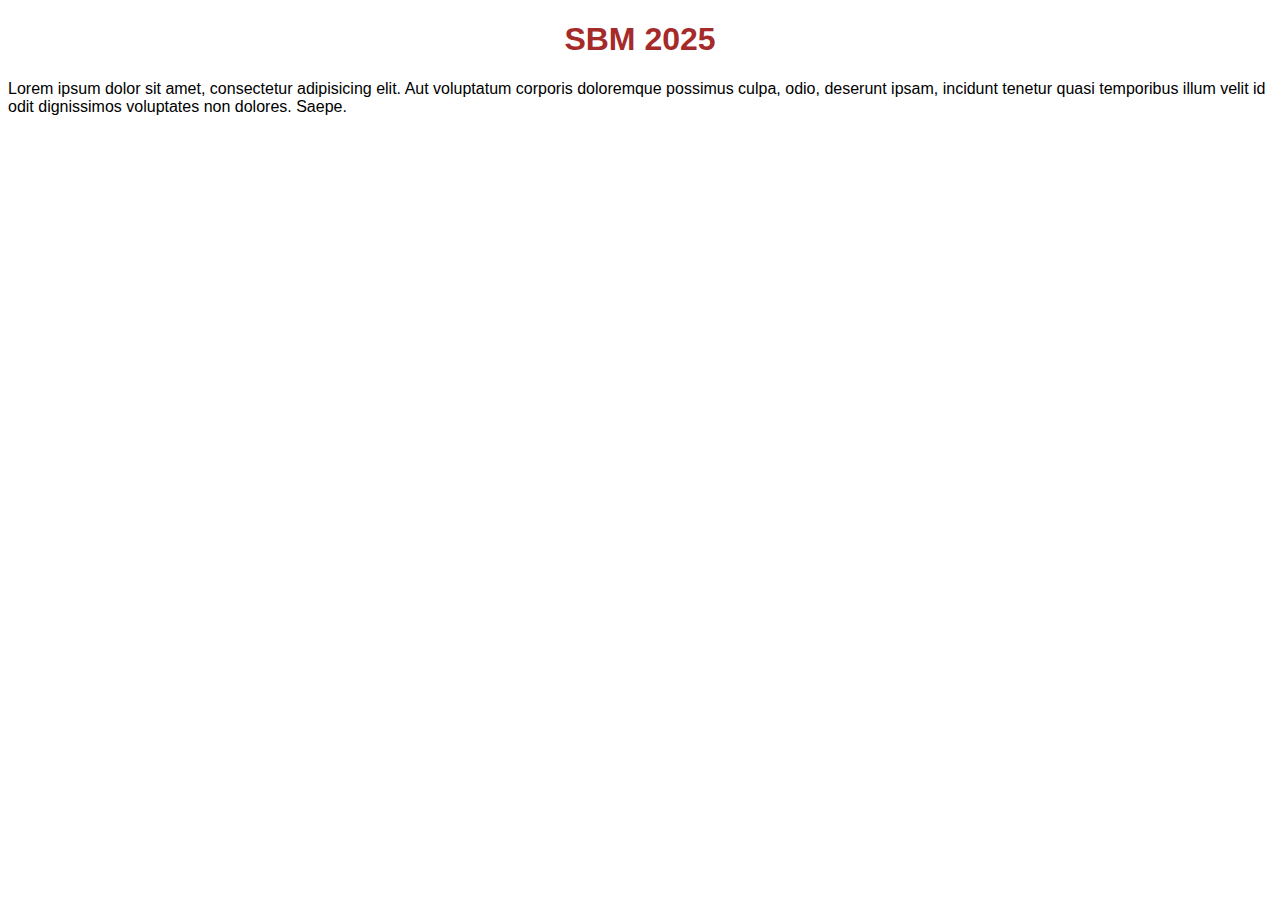
<file: index.html>
<!DOCTYPE html>
<html lang="en">
<head>
    <meta charset="UTF-8">
    <meta name="viewport" content="width=device-width, initial-scale=1.0">
    <title>Document</title>
    <link rel="stylesheet" href="style.css">
</head>
<body>
    <h1>SBM 2025</h1>
    <p>Lorem ipsum dolor sit amet, consectetur adipisicing elit. Aut voluptatum corporis doloremque possimus culpa, odio, deserunt ipsam, incidunt tenetur quasi temporibus illum velit id odit dignissimos voluptates non dolores. Saepe.
    </p>
</body>
</html>
</file>
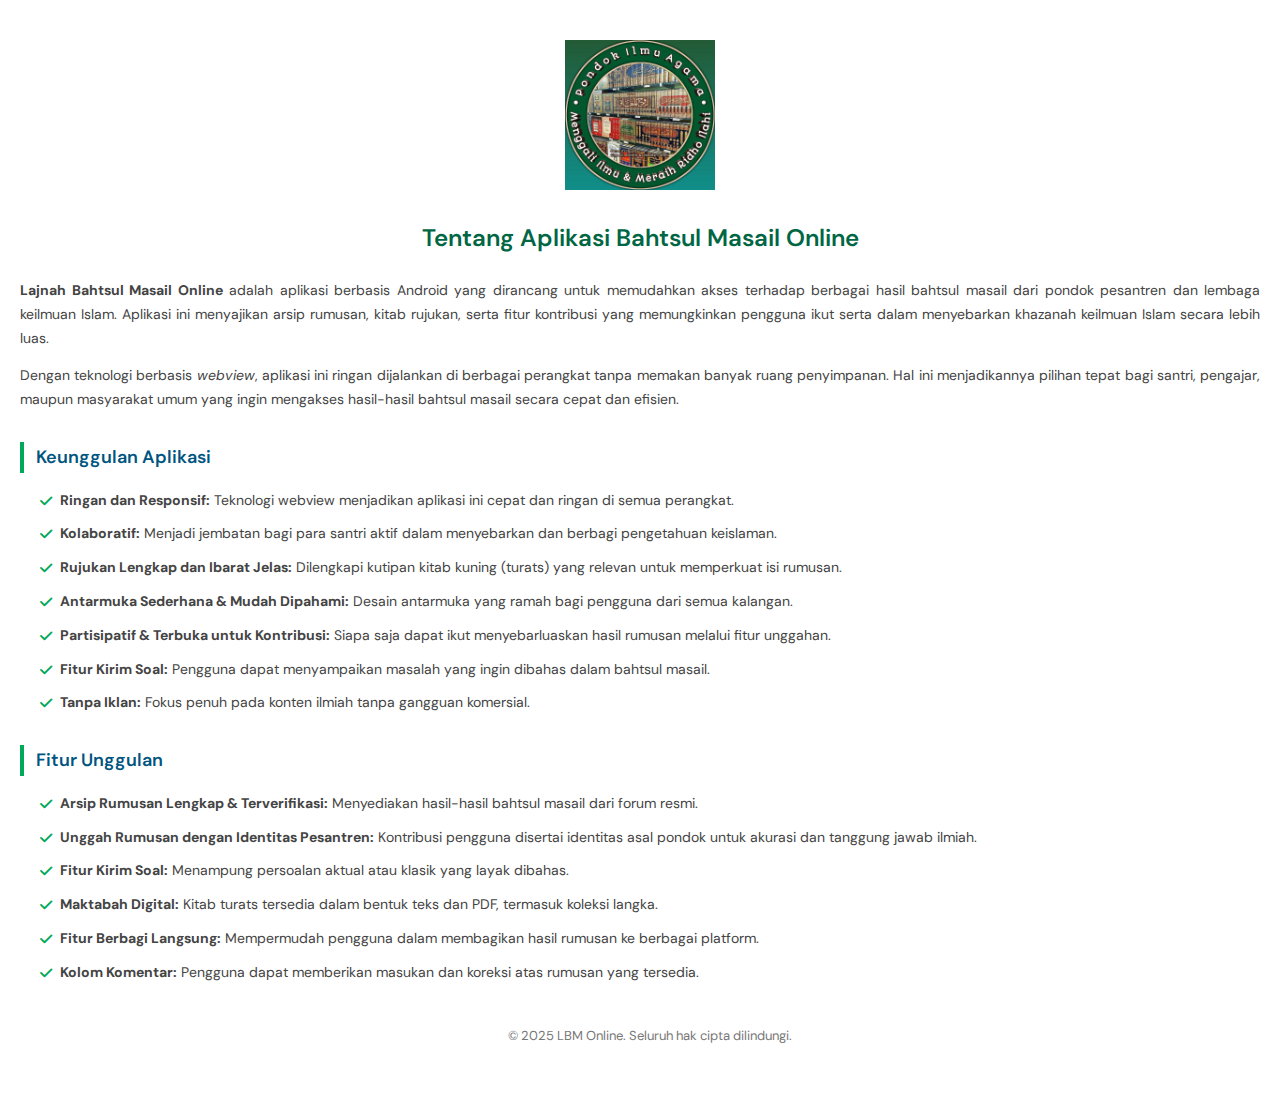
<file: tentang.html>
<!DOCTYPE html><html lang="id">
<head>
  <meta charset="UTF-8">
  <meta name="viewport" content="width=device-width, initial-scale=1.0, minimum-scale=1.0, maximum-scale=1.0, user-scalable=no">
  <title>Tentang Aplikasi Bahtsul Masail Online</title>
  <link href="https://fonts.googleapis.com/css2?family=DM+Sans:wght@400;500;600&display=swap" rel="stylesheet">
  <link rel="stylesheet" href="https://cdnjs.cloudflare.com/ajax/libs/font-awesome/6.5.0/css/all.min.css" integrity="sha512-..." crossorigin="anonymous" referrerpolicy="no-referrer" />
  <style>
    body {
      font-family: 'DM Sans', sans-serif;
      background-color: #ffffff;
      color: #333;
      line-height: 1.7;
      margin: 0;
      padding: 40px 20px;
    }
    .logo {
      text-align: center;
      margin-bottom: 20px;
    }
    .logo img {
      width: 150px;
      height: auto;
    }
    h1 {
      text-align: center;
      font-size: 24px;
      color: #006644;
      margin-bottom: 20px;
      font-weight: 600;
    }
    h2 {
      font-size: 18px;
      color: #005580;
      border-left: 4px solid #00a85a;
      padding-left: 12px;
      margin: 30px 0 15px;
      font-weight: 600;
    }
    p, li {
      font-size: 14px;
      text-align: justify;
      color: #444;
    }
    ul {
      margin-left: 20px;
      padding-left: 0;
    }
    ul li {
      margin-bottom: 10px;
      list-style: none;
      position: relative;
      padding-left: 20px;
    }
    ul li::before {
      content: "\f00c";
      font-family: "Font Awesome 6 Free";
      font-weight: 900;
      color: #00a85a;
      position: absolute;
      left: 0;
    }
    .highlight {
      background: none;
      border-left: 4px solid #00a85a;
      padding: 10px 15px;
      font-size: 13px;
      color: #2d4739;
      margin: 20px 0;
    }
    .footer {
      text-align: center;
      margin-top: 40px;
      font-size: 13px;
      color: #777;
    }
    a {
      color: #005580;
      text-decoration: none;
    }
    a:hover {
      text-decoration: underline;
    }
    .social-icons i {
      margin-right: 8px;
      color: #444;
    }
    .contact-section {
  margin-top: 30px;
  padding: 20px;
  border-radius: 10px;
  background: #f9f9f9;
}
.contact-card {
  display: flex;
  align-items: center;
  margin-bottom: 12px;
  font-size: 14px;
}
.contact-card i {
  font-size: 16px;
  width: 25px;
}
.contact-card span {
  margin-left: 8px;
}
  </style>
</head>
<body>
  <div class="logo">
    <img src="/img/logo2023.jpg" alt="Logo Pondok Pesantren">
  </div>  <h1>Tentang Aplikasi Bahtsul Masail Online</h1>  <p><strong>Lajnah Bahtsul Masail Online</strong> adalah aplikasi berbasis Android yang dirancang untuk memudahkan akses terhadap berbagai hasil bahtsul masail dari pondok pesantren dan lembaga keilmuan Islam. Aplikasi ini menyajikan arsip rumusan, kitab rujukan, serta fitur kontribusi yang memungkinkan pengguna ikut serta dalam menyebarkan khazanah keilmuan Islam secara lebih luas.</p>  <p>Dengan teknologi berbasis <em>webview</em>, aplikasi ini ringan dijalankan di berbagai perangkat tanpa memakan banyak ruang penyimpanan. Hal ini menjadikannya pilihan tepat bagi santri, pengajar, maupun masyarakat umum yang ingin mengakses hasil-hasil bahtsul masail secara cepat dan efisien.</p>  <h2>Keunggulan Aplikasi</h2>
  <ul>
    <li><strong>Ringan dan Responsif:</strong> Teknologi webview menjadikan aplikasi ini cepat dan ringan di semua perangkat.</li>
    <li><strong>Kolaboratif:</strong> Menjadi jembatan bagi para santri aktif dalam menyebarkan dan berbagi pengetahuan keislaman.</li>
    <li><strong>Rujukan Lengkap dan Ibarat Jelas:</strong> Dilengkapi kutipan kitab kuning (turats) yang relevan untuk memperkuat isi rumusan.</li>
    <li><strong>Antarmuka Sederhana & Mudah Dipahami:</strong> Desain antarmuka yang ramah bagi pengguna dari semua kalangan.</li>
    <li><strong>Partisipatif & Terbuka untuk Kontribusi:</strong> Siapa saja dapat ikut menyebarluaskan hasil rumusan melalui fitur unggahan.</li>
    <li><strong>Fitur Kirim Soal:</strong> Pengguna dapat menyampaikan masalah yang ingin dibahas dalam bahtsul masail.</li>
    <li><strong>Tanpa Iklan:</strong> Fokus penuh pada konten ilmiah tanpa gangguan komersial.</li>
  </ul>  <h2>Fitur Unggulan</h2>
  <ul>
    <li><strong>Arsip Rumusan Lengkap & Terverifikasi:</strong> Menyediakan hasil-hasil bahtsul masail dari forum resmi.</li>
    <li><strong>Unggah Rumusan dengan Identitas Pesantren:</strong> Kontribusi pengguna disertai identitas asal pondok untuk akurasi dan tanggung jawab ilmiah.</li>
    <li><strong>Fitur Kirim Soal:</strong> Menampung persoalan aktual atau klasik yang layak dibahas.</li>
    <li><strong>Maktabah Digital:</strong> Kitab turats tersedia dalam bentuk teks dan PDF, termasuk koleksi langka.</li>
    <li><strong>Fitur Berbagi Langsung:</strong> Mempermudah pengguna dalam membagikan hasil rumusan ke berbagai platform.</li>
    <li><strong>Kolom Komentar:</strong> Pengguna dapat memberikan masukan dan koreksi atas rumusan yang tersedia.</li>
  
<div class="footer">
    &copy; 2025 LBM Online. Seluruh hak cipta dilindungi.
  </div>
</body>
</html>
</file>
<file: style.css>
h1{
    color: brown;
    text-align: center;
    font-family: 'Segoe UI', Tahoma, Geneva, Verdana, sans-serif;
}
p{
    font-family: 'Segoe UI', Tahoma, Geneva, Verdana, sans-serif;
}
</file>
